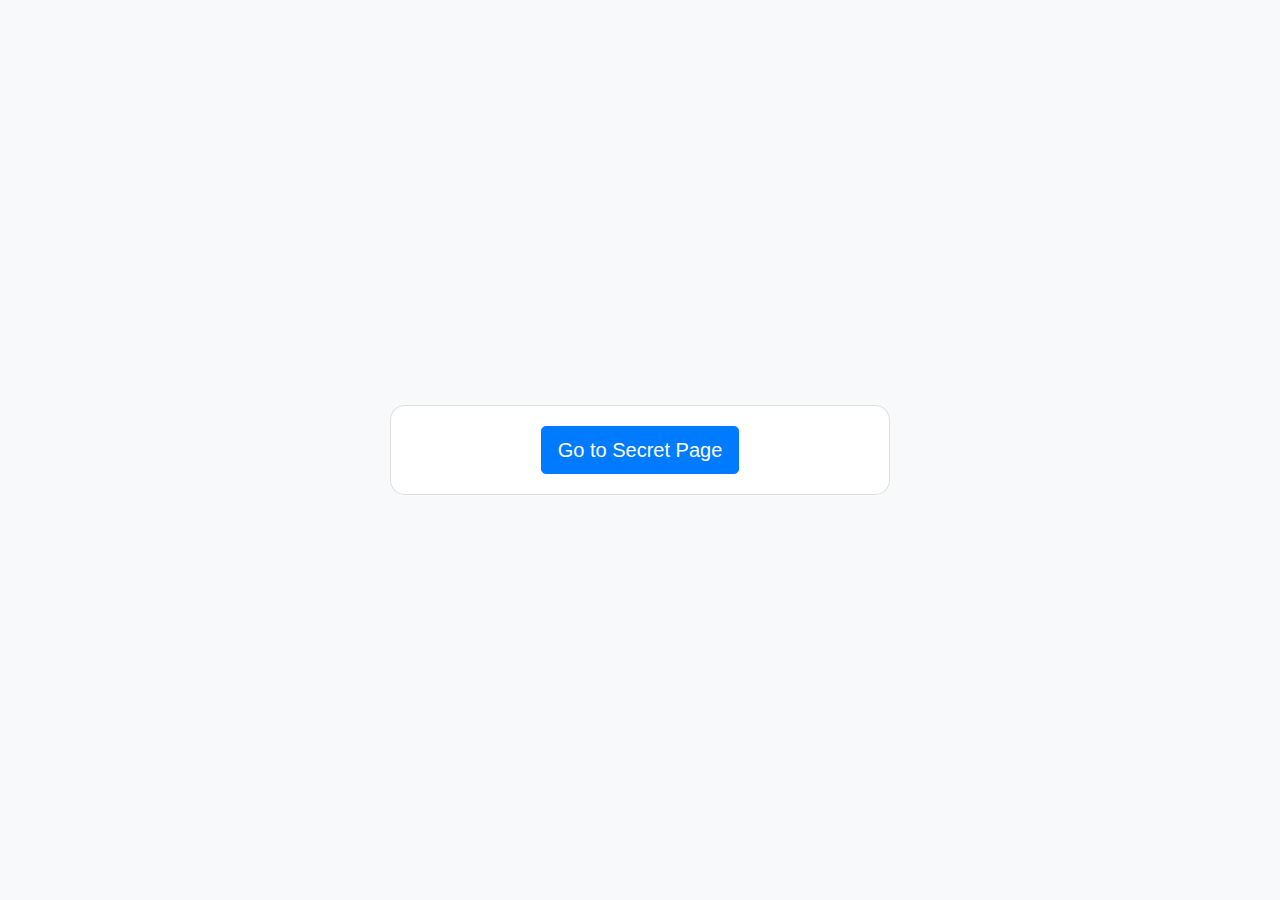
<file: index.html>
<!doctype html>
<html lang="en">

<head>
    <title>Kyupal</title>
    <!-- Required meta tags -->
    <meta charset="utf-8">
    <meta name="viewport" content="width=device-width, initial-scale=1, shrink-to-fit=no">

    <!-- Bootstrap CSS -->
    <link rel="stylesheet" href="https://stackpath.bootstrapcdn.com/bootstrap/4.3.1/css/bootstrap.min.css" integrity="sha384-ggOyR0iXCbMQv3Xipma34MD+dH/1fQ784/j6cY/iJTQUOhcWr7x9JvoRxT2MZw1T" crossorigin="anonymous">
</head>

<body class="bg-light d-flex align-items-center justify-content-center" style="height: 100vh;">

    <div class="card" style="width: 100%; max-width: 500px; border-radius: 15px;">
        <div class="card-body text-center">
            <!-- Display current time -->
<!--             <div id="timeDisplay">
                <h2 id="currentTime" style="text-align: center;">Loading current time...</h2>
                <h4 style="text-align: center;">Wait until 10pm PHT and the button will pop up.<br></h4>
                <p>This page will redirect to a secret page if you click the button.</p>
            </div> -->

            <!-- Button for redirection, hidden initially -->
            <div id="redirectButton" style="display: block; text-align: center;">
                <a href="secret.html"><button id="goToSecretPage" class="btn btn-primary btn-lg">Go to Secret Page</button></a>
            </div>
        </div>
    </div>

    <!-- Optional JavaScript -->
    <script src="https://code.jquery.com/jquery-3.4.1.js" integrity="sha256-WpOohJOqMqqyKL9FccASB9O0KwACQJpFTUBLTYOVvVU=" crossorigin="anonymous"></script>
    <script src="https://cdnjs.cloudflare.com/ajax/libs/popper.js/1.14.7/umd/popper.min.js" integrity="sha384-UO2eT0CpHqdSJQ6hJty5KVphtPhzWj9WO1clHTMGa3JDZwrnQq4sF86dIHNDz0W1" crossorigin="anonymous"></script>
    <script src="https://stackpath.bootstrapcdn.com/bootstrap/4.3.1/js/bootstrap.min.js" integrity="sha384-JjSmVgyd0p3pXB1rRibZUAYoIIy6OrQ6VrjIEaFf/nJGzIxFDsf4x0xIM+B07jRM" crossorigin="anonymous"></script>

    <script>

        // Function to display the current time in PHT and update the display
        function displayTime() {
            var now = new Date();
            var utcHours = now.getUTCHours(); // Get UTC hours (0-23)
            var utcMinutes = now.getUTCMinutes(); // Get UTC minutes (0-59)
            var month = now.getMonth(); // Get the current month (0-11)
            var day = now.getDate(); // Get the current day of the month (1-31)

            // Adjust for Philippine Time (UTC +8)
            var phtHours = utcHours + 8; // Add 8 hours to convert to Philippine Time (PHT)
            if (phtHours >= 24) {
                phtHours -= 24; // Reset to 0-23 range
            }

            var formattedTime = `${phtHours}:${utcMinutes < 10 ? '0' : ''}${utcMinutes} PHT`; // Format time
            var formattedDate = `${month + 1}/${day}`; // Format date as MM/DD

            // Update the current time display on the page
            document.getElementById("currentTime").textContent = `Current Time: ${formattedTime} on ${formattedDate}`;

            // Debugging: Log the UTC and PHT time
            console.log(`UTC Time: ${utcHours}:${utcMinutes} on ${month + 1}/${day}`);
            console.log(`Converted to PHT: ${phtHours}:${utcMinutes} on ${month + 1}/${day}`);
        }

        // Function to check if it's 10:00 PM PHT
        function checkTime() {
            var now = new Date();
            var utcHours = now.getUTCHours();
            var utcMinutes = now.getUTCMinutes();
            var month = now.getMonth(); // 0 = January, 10 = November
            var day = now.getDate(); // Day of the month

            // Adjust for Philippine Time (UTC +8)
            var phtHours = utcHours + 8;
            if (phtHours >= 24) {
                phtHours -= 24; // Reset if it's more than 24 hours (wrap around)
            }

            // Check if it's 10:00 PM PHT
            if (phtHours === 22 && utcMinutes === 00) {
                console.log("It's 10:00 PM PHT! Showing button.");
                showRedirectButton(); // Show the button
            } else {
                console.log("It's not 10:00 PM PHT yet. Checking again...");
                setTimeout(checkTime, 1000); // Recheck every second
            }
        }

        // Function to show the redirect button
        function showRedirectButton() {
            var buttonDiv = document.getElementById("redirectButton");
            buttonDiv.style.display = "block"; // Show button when time is 10:00 PM PHT

            // Button click event to redirect to secret.html
            document.getElementById("goToSecretPage").onclick = function() {
                window.location.href = "secret.html"; // Redirect to secret.html
            };
        }

        // Start the time display and time check when the page loads
        window.onload = function () {
            setInterval(displayTime, 1000); // Update the time every second
            checkTime(); // Start checking if it's 10:00 PM PHT
        };
    </script>

</body>
</html>
</file>
